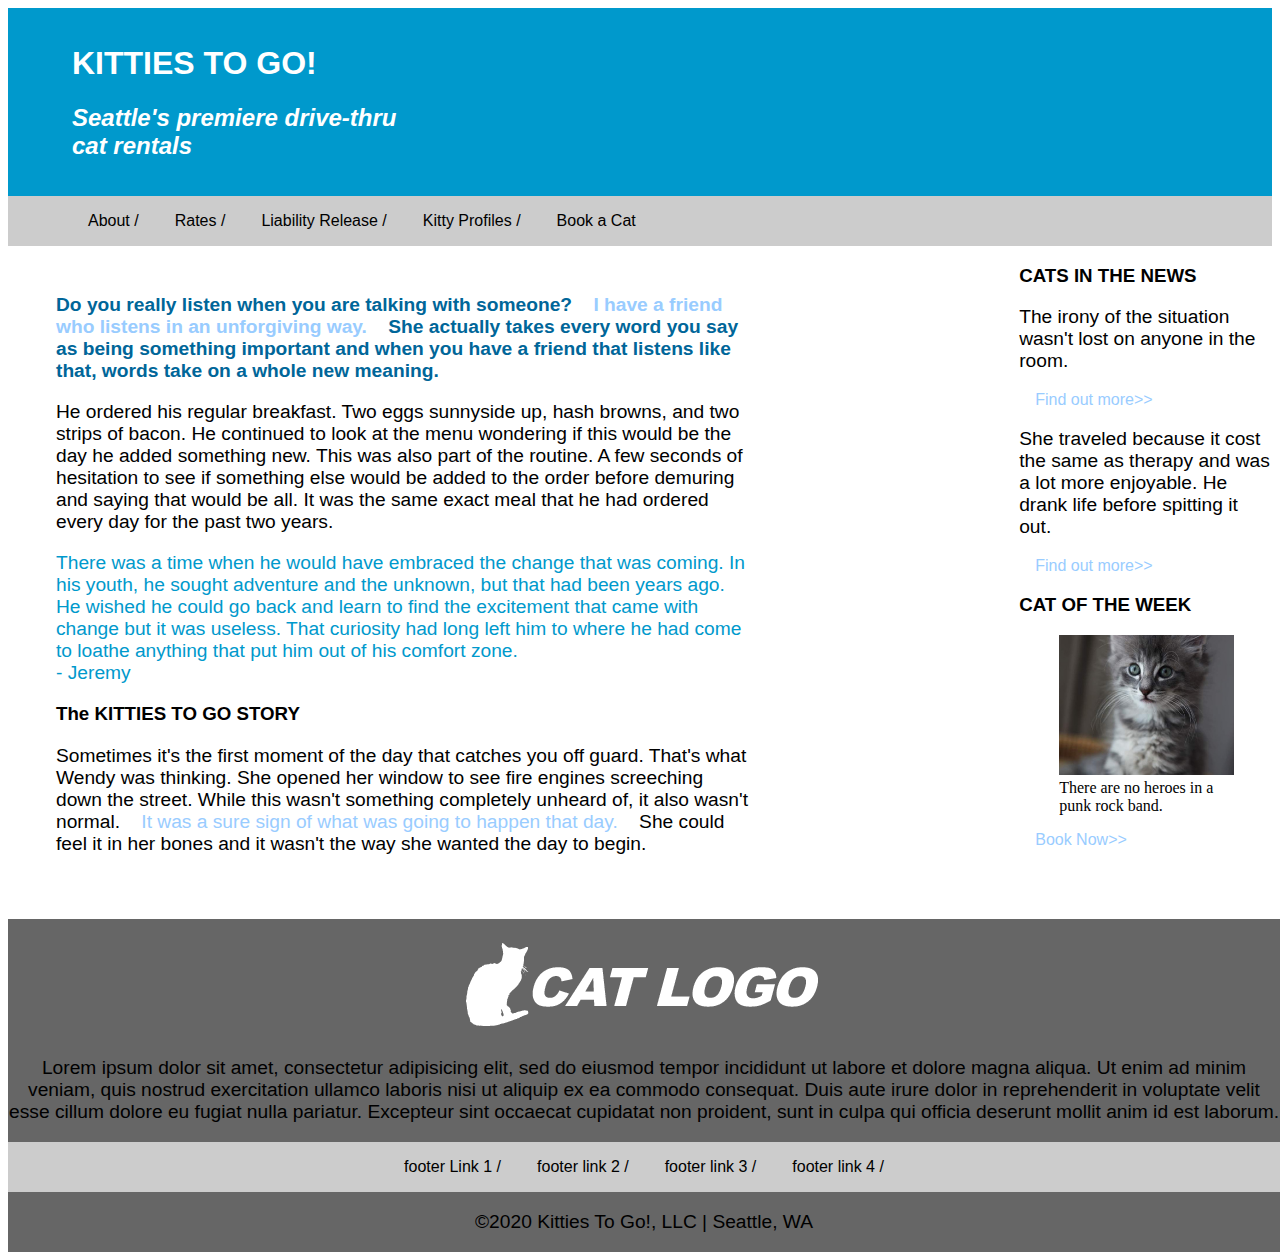
<file: index.html>
<!DOCTYPE html>
<html lang="en" dir="ltr">
  <head>
    <meta charset="utf-8">
    <title>Kitties to go!</title>
    <link rel="stylesheet" href="styles/stylesheet.css">
  </head>


  <body>
    <header>
      <h1>KITTIES TO GO!</h1>
      <h2>Seattle's premiere drive-thru <br> cat rentals</h2>
    </header>
    <nav>
      <a href="#history"><span class="sr-only">skip to the Kitties to go story</span>About  /</a>
      <a href="#">Rates  /</a>
      <a href="#">Liability Release  /</a>
      <a href="profiles.html"><span class="sr-only">Will navigate to a new page</span>Kitty Profiles  /</a>
      <a href="#">Book a Cat</a>
    </nav>

    <aside class="clearfix">
      <section>
      <h3>CATS IN THE NEWS</h3>
      <p>The irony of the situation wasn't lost on anyone in the room.</p>
      <a href="profiles.html"><span class="sr-only">Will navigate to a new page</span>Find out more>></a>
      <p>She traveled because it cost the same as therapy and was a lot more enjoyable. He drank life before spitting it out.</p>
      <a href="profiles.html"><span class="sr-only">Will navigate to a new page</span>Find out more>></a>
      </section>
      <section>
        <h3>CAT OF THE WEEK</h3>
        <figure>
          <img src="sidebar-cat.jpg" alt="Grey Cat with long whiskers" width="175px">
          <figcaption>There are no heroes in a punk rock band.</figcaption>
        </figure>
        <a href="profiles.html">Book Now>></a>
      </section>
    </aside>

      <section class="main">
        <article>
          <p class="bold">Do you really listen when you are talking with someone? <a href="#">I have a friend who listens in an unforgiving way.</a> She actually takes every word you say as being something important and when you have a friend that listens like that, words take on a whole new meaning.</p>
          <p>He ordered his regular breakfast. Two eggs sunnyside up, hash browns, and two strips of bacon. He continued to look at the menu wondering if this would be the day he added something new. This was also part of the routine. A few seconds of hesitation to see if something else would be added to the order before demuring and saying that would be all. It was the same exact meal that he had ordered every day for the past two years.</p>
          <p class="quote">There was a time when he would have embraced the change that was coming. In his youth, he sought adventure and the unknown, but that had been years ago. He wished he could go back and learn to find the excitement that came with change but it was useless. That curiosity had long left him to where he had come to loathe anything that put him out of his comfort zone. <br>- Jeremy</p>
        </article>
        <article id="history">
          <h3>The KITTIES TO GO STORY</h3>
          <p>Sometimes it's the first moment of the day that catches you off guard. That's what Wendy was thinking. She opened her window to see fire engines screeching down the street. While this wasn't something completely unheard of, it also wasn't normal. <a href="#">It was a sure sign of what was going to happen that day.</a> She could feel it in her bones and it wasn't the way she wanted the day to begin.</p>
        </article>
      </section>



    <footer>
      <img src="cat-logo.png">
      <p>Lorem ipsum dolor sit amet, consectetur adipisicing elit, sed do eiusmod tempor incididunt ut labore et dolore magna aliqua. Ut enim ad minim veniam, quis nostrud exercitation ullamco laboris nisi ut aliquip ex ea commodo consequat. Duis aute irure dolor in reprehenderit in voluptate velit esse cillum dolore eu fugiat nulla pariatur. Excepteur sint occaecat cupidatat non proident, sunt in culpa qui officia deserunt mollit anim id est laborum.</p>
      <nav>
        <a href="profiles.html"><span class="sr-only">Will navigate to a new page</span>footer Link 1 /</a>
        <a href="profiles.html"><span class="sr-only">Will navigate to a new page</span>footer link 2 /</a>
        <a href="profiles.html"><span class="sr-only">Will navigate to a new page</span>footer link 3 /</a>
        <a href="https://icanhas.cheezburger.com/lolcats"><span class="sr-only">Will navigate to a new page</span>footer link 4 /</a>
      </nav>
      <p>©2020 Kitties To Go!, LLC | Seattle, WA</p>
    </footer>
  </body>
</html>
</file>
<file: styles/stylesheet.css>
body{
  text-align: left;
}

header{
  background: #0099cc;
  padding: 1rem 4rem 1rem;
}

nav{
  background: #cccccc;
  padding: 1rem 4rem 1rem;
}

nav a{
  color: #000000;
  font-family: sans-serif;
}

aside{
  float: right;
  width: 20%;
  margin-left: 2rem;
  margin-bottom: 2rem;
}

h1{
  font-family: sans-serif;
  color: #ffffff;
}

h2{
  font-family: sans-serif;
  font-style: italic;
  color: #ffffff;
}

h3{
  font-family: sans-serif;
}

.main{
  position: relative;
  z-index: 1;
  margin: 3rem 3rem 3rem;
  width:55%;


}

.quote{
  font-family: sans-serif;
  color: #0099cc;
}

.bold{
  font-weight: bold;
  font-family: sans-serif;
  color: #006699
}

.clearfix::after{
  content:"";
  display: block;
  clear: both;
}

.profile{
  margin:1.5rem 2rem 1.5rem;
  border: 3px solid #666666;
  height: 11rem;
  background-color: #0099cc
}

.profilepic{
  height: 6rem;
  float: left;
  margin:0 1em 1em;
}

p{
  font-family:sans-serif;
  font-size: 1.2rem;
}


a{
  color: #99ccff;
  font-family:sans-serif;
  text-decoration: none;
  padding: .5rem 1rem .5rem;
}

footer{
  clear: both;
  text-align: center;
  position: absolute;
  background-color: #666666;
  margin-top: 1rem;
}

footer img{
  margin: 1.5rem 0 .5rem;

}

.sr-only{
  position: absolute;
  left: -10000000px;
  top:auto;
  width: 1px;
  height:1px;
  overflow: hidden;

}
</file>
